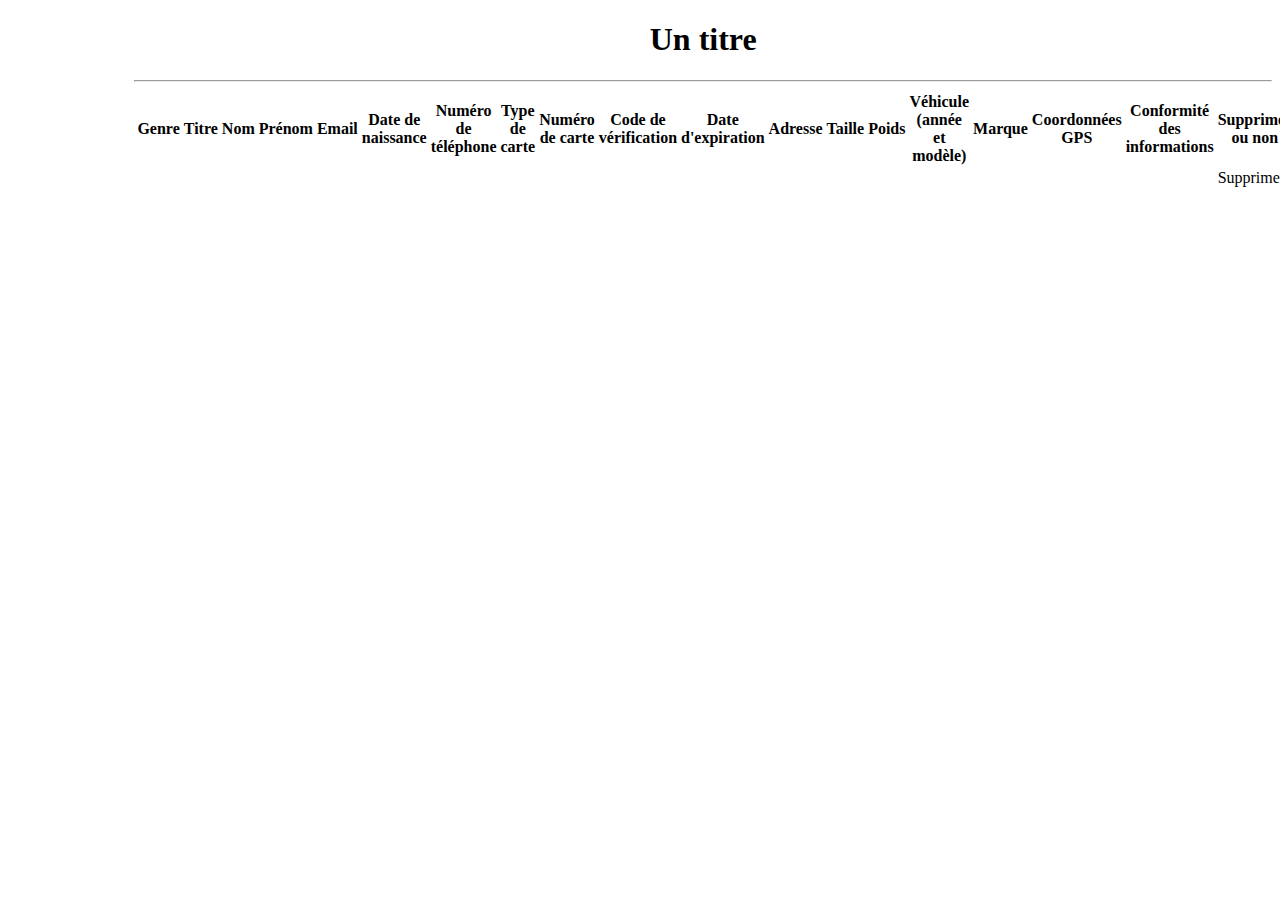
<file: src/main/resources/templates/client/index.html>
<!doctype html>
<html lang="fr" xmlns:th="http://www.thymeleaf.org" xmlns:sec="http://www.w3.org/1999/xhtml">
<head>
    <meta charset="UTF-8">
    <meta name="viewport"
          content="width=device-width, user-scalable=no, initial-scale=1.0, maximum-scale=1.0, minimum-scale=1.0">
    <meta http-equiv="X-UA-Compatible" content="ie=edge">
    <title th:text="${title}">Titre du document</title>
    <div th:replace="fragments/header :: header-css"></div>
</head>
<body>
<div th:replace="fragments/header :: header"></div>

<div class="container" style="margin-left: 10%">
<h1 th:text="${title}" style="text-align: center">Un titre</h1>
    <hr>
    <div class="clients">
        <table class="table table-bordered table-hover" style="width: 100%; align-content: center">
            <thead class="table-primary">
            <tr>
                <th style="text-align: center;width: 60px" scope="col">Genre</th>
                <th style="text-align: center;width: 60px" scope="col">Titre</th>
                <th style="text-align: center;width: 60px" scope="col">Nom</th>
                <th style="text-align: center;width: 60px" scope="col">Prénom</th>
                <th style="text-align: center;width: 60px" scope="col">Email</th>
                <th style="text-align: center;width: 60px" scope="col">Date de naissance</th>
                <th style="text-align: center;width: 60px" scope="col">Numéro de téléphone</th>
                <th style="text-align: center;width: 60px" scope="col">Type de carte</th>
                <th style="text-align: center;width: 60px" scope="col">Numéro de carte</th>
                <th style="text-align: center;width: 60px" scope="col">Code de vérification</th>
                <th style="text-align: center;width: 60px" scope="col">Date d'expiration</th>
                <th style="text-align: center;width: 60px" scope="col">Adresse</th>
                <th style="text-align: center;width: 60px" scope="col">Taille</th>
                <th style="text-align: center;width: 60px" scope="col">Poids</th>
                <th style="text-align: center;width: 60px" scope="col">Véhicule (année et modèle)</th>
                <th style="text-align: center;width: 60px" scope="col">Marque</th>
                <th style="text-align: center;width: 200px" scope="col">Coordonnées GPS</th>
                <th style="text-align: center;width: 60px" scope="col">Conformité des informations</th>
                <th style="text-align: center;width: 60px" scope="col">Supprimer ou non</th>
            </thead>
            <tbody>
            <th:block th:each="client : ${clients}">
                <section>

                    <div class="client-description">
                        <tr>
                            <td style="text-align: center;width: 25%; overflow: hidden" th:text="${client.genre}"></td>
                            <td style="text-align: center;width: 25%; overflow: hidden" th:text="${client.titre}"></td>
                            <td style="text-align: center;width: 25%; overflow: hidden" th:text="${client.lastname}"></td>
                            <td style="text-align: center;width: 25%; overflow: hidden" th:text="${client.firstname}"></td>
                            <td style="text-align: center;width: 25%; overflow: hidden" th:text="${client.adresseMail}"></td>
                            <td style="text-align: center;width: 25%; overflow: hidden" th:text="${client.dateNaissance}"></td>
                            <td style="text-align: center;width: 25%; overflow: hidden" th:text="${client.numTel}"></td>
                            <td style="text-align: center;width: 25%; overflow: hidden" th:text="${client.CCType}"></td>
                            <td style="text-align: center;width: 25%; overflow: hidden" th:text="${client.CCNumber}"></td>
                            <td style="text-align: center;width: 25%; overflow: hidden" th:text="${client.CVV2}"></td>
                            <td style="text-align: center;width: 25%; overflow: hidden" th:text="${client.CCExpires}"></td>
                            <td style="text-align: center;width: 25%; overflow: hidden" th:text="${client.adresse}"></td>
                            <td style="text-align: center;width: 25%; overflow: hidden" th:text="${client.centimeters}+' cm'"></td>
                            <td style="text-align: center;width: 25%; overflow: hidden" th:text="${client.kilograms}+' kg'"></td>
                            <td style="text-align: center;width: 25%; overflow: hidden" th:text="${client.anneeV}+' '+${client.modeleV}"></td>
                            <td style="text-align: center;width: 25%; overflow: hidden" th:text="${client.marqueV}"></td>
                            <td style="text-align: center;width: 25%; overflow: hidden" th:text="'Latitude : '+${client.latitude}+'&#10;'+'Longitude : '+${client.longitude}"></td>
                            <td style="text-align: center;width: 25%; overflow: hidden" th:text="${client.estValide}"></td>
                            <!-- On vérifie si l'utilisateur a le rôle ROLE_VIP et si le client est bien invalide -->
                            <td th:if="${#authorization.expression('hasRole(''ROLE_VIP'')') and !client.estValide}">
                                <!-- Bouton de suppression avec un lien vers l'action de suppression -->
                                <a th:href="@{/delete/{id}(id=${client.id})}" class="btn btn-danger">Supprimer</a>
                            </td>


                        </tr>
                    </div>
                </section>
            </th:block>
            </tbody>
        </table>
    </div>
</div>

<div th:replace="fragments/footer:: footer"></div>

</body>
</html>
</file>
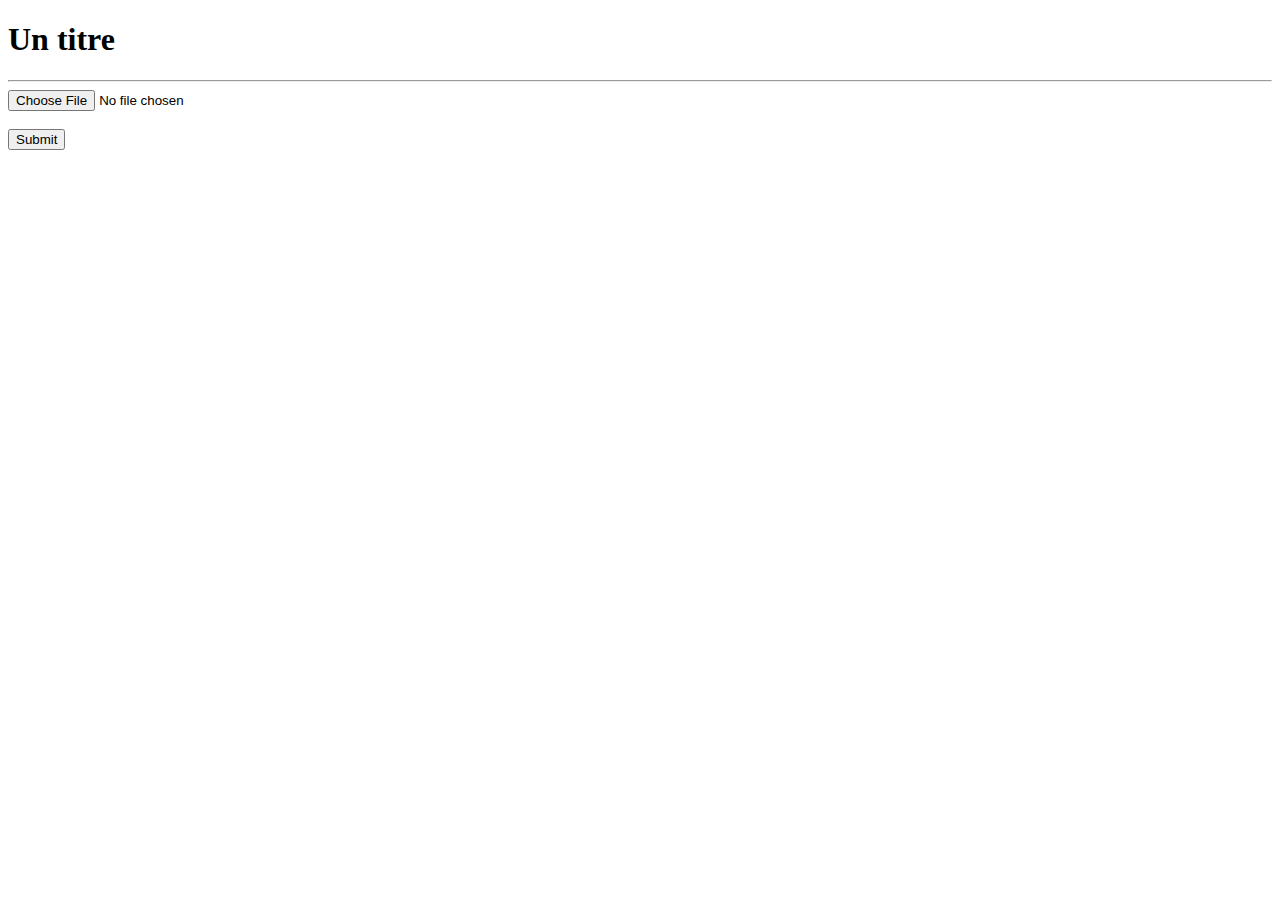
<file: src/main/resources/templates/import/index.html>
<!doctype html>
<html lang="fr" xmlns:th="http://www.thymeleaf.org">
<head>
    <meta charset="UTF-8">
    <meta name="viewport"
          content="width=device-width, user-scalable=no, initial-scale=1.0, maximum-scale=1.0, minimum-scale=1.0">
    <meta http-equiv="X-UA-Compatible" content="ie=edge">
    <title th:text="${title}">Titre du document</title>
    <div th:replace="fragments/header :: header-css"/>
</head>
<body>
<div th:replace="fragments/header :: header"/>

<div class="container">
<h1 th:text="${title}">Un titre</h1>

    <hr>
    <form method="POST" action="/import" enctype="multipart/form-data">
        <input type="file" name="file" /><br/><br/>
        <input type="hidden"
               th:name="${_csrf.parameterName}"
               th:value="${_csrf.token}" />
        <input type="submit" value="Submit" />
    </form>

</div>

<div th:replace="fragments/footer:: footer"/>

</body>
</html>
</file>
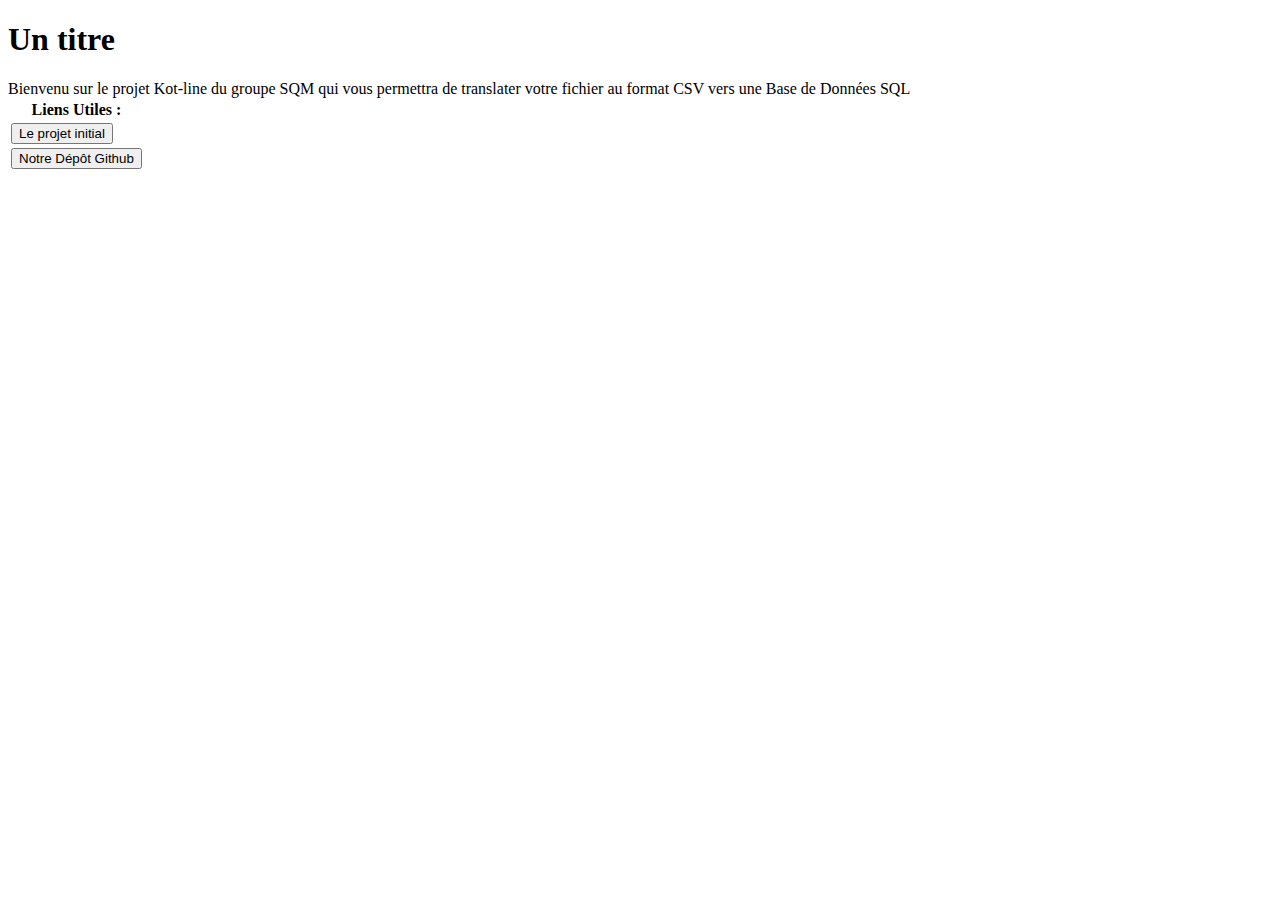
<file: src/main/resources/templates/main/index.html>
<!doctype html>
<html lang="fr" xmlns:th="http://www.thymeleaf.org">
<head>
    <meta charset="UTF-8">
    <meta name="viewport"
          content="width=device-width, user-scalable=no, initial-scale=1.0, maximum-scale=1.0, minimum-scale=1.0">
    <meta http-equiv="X-UA-Compatible" content="ie=edge">
    <title th:text="${title}">Titre du document</title>
    <div th:replace="fragments/header :: header-css"/>
</head>
<body>
<div th:replace="fragments/header :: header"/>

<div class="container">
    <h1 th:text="${title}">Un titre</h1>
</div>

<div class="center">
    <a> Bienvenu sur le projet Kot-line du groupe SQM qui vous permettra de translater votre fichier au format CSV vers
        une Base de Données SQL</a>
</div>
<div class="center">
<table>
        <thead class="middle">
        <tr>
            <th scope="col">Liens Utiles :</th>
        </tr>
        </thead>
        <tbody>
        <tr>
            <td>
                <button type=“button” onclick="window.location.href='https://ldv-melun.github.io/projet-kot-line/';">Le projet initial</button>
            </td>
        </tr>
<!--        <tr>-->
<!--            <td>-->
<!--                <button type=“button” onclick="window.location.href='https://gitlab.com/equipe-sqm/kot-line';">Notre Dépôt Gitlab</button>-->
<!--            </td>-->
<!--        </tr>-->
        <tr>
            <td>
                <button type=“button” onclick="window.location.href='https://github.com/Quentinho199/Kot-Line-by-SQM';">Notre Dépôt Github</button>
            </td>
        </tr>
        </tbody>
    </table>
</div>
<div th:replace="fragments/footer:: footer"/>

</body>
</html>
</file>
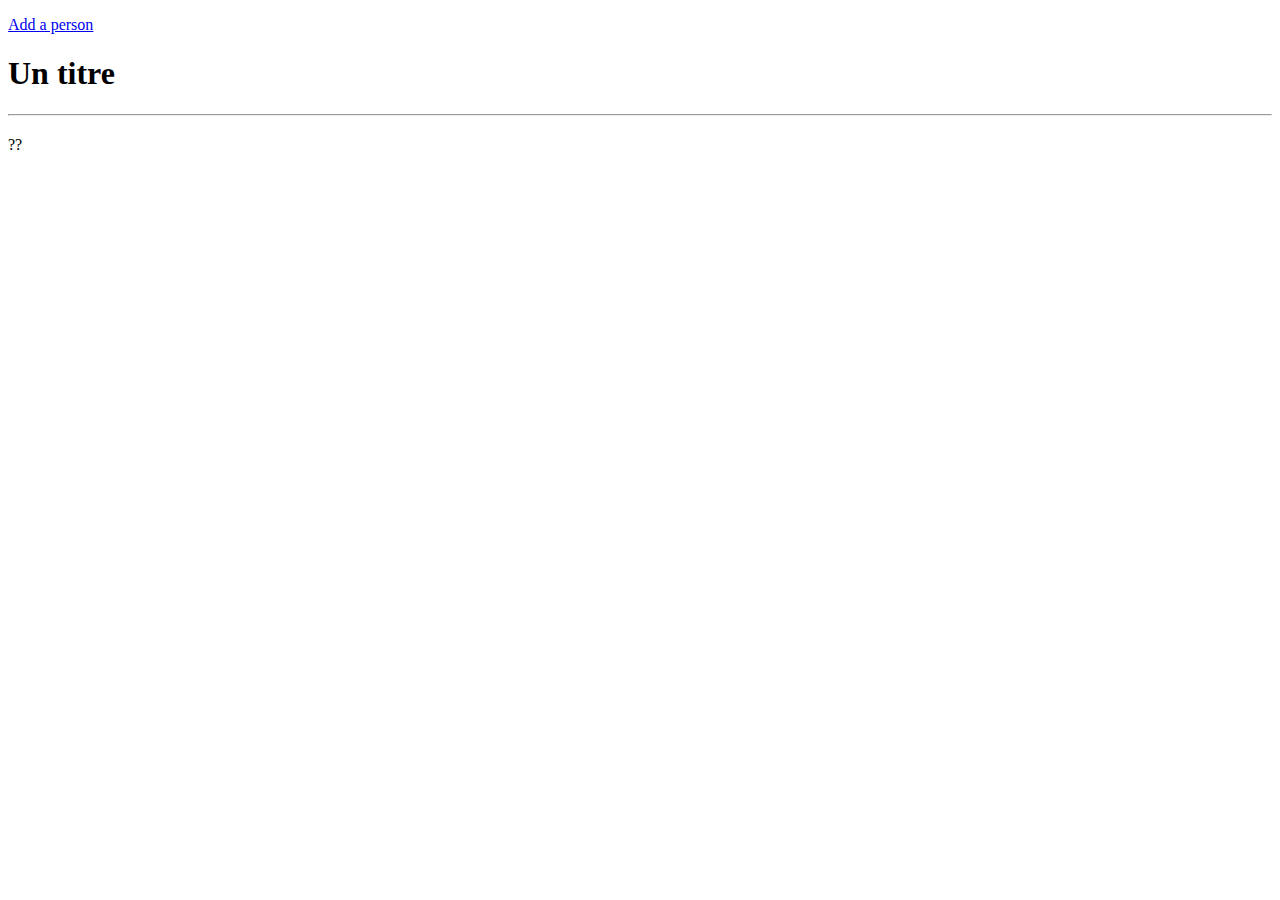
<file: src/main/resources/templates/person/index.html>
<!doctype html>
<html lang="fr" xmlns:th="http://www.thymeleaf.org">
<head>
    <meta charset="UTF-8">
    <meta name="viewport"
          content="width=device-width, user-scalable=no, initial-scale=1.0, maximum-scale=1.0, minimum-scale=1.0">
    <meta http-equiv="X-UA-Compatible" content="ie=edge">
    <title th:text="${title}">Titre du document</title>
    <div th:replace="fragments/header :: header-css"/>
</head>
<body>
<div th:replace="fragments/header :: header"/>

<div class="container">
    <p> <a href="/addPerson">Add a person </a></p>

<h1 th:text="${title}">Un titre</h1>
    <hr>

    <div class="articles">
        <th:block th:each="auteur : ${auteurs}">
        <section>
            <header class="article-header">
                <h2 class="article-title" th:text="${auteur.lastname}"></h2>
                <div class="article-meta">??  <strong th:text="${'TODO'}"></strong></div>
            </header>
            <div class="article-description">
               <p th:text="${auteur.lastname}"></p>
            </div>
        </section>
        </th:block>
    </div>

</div>

<div th:replace="fragments/footer:: footer"/>

</body>
</html>
</file>
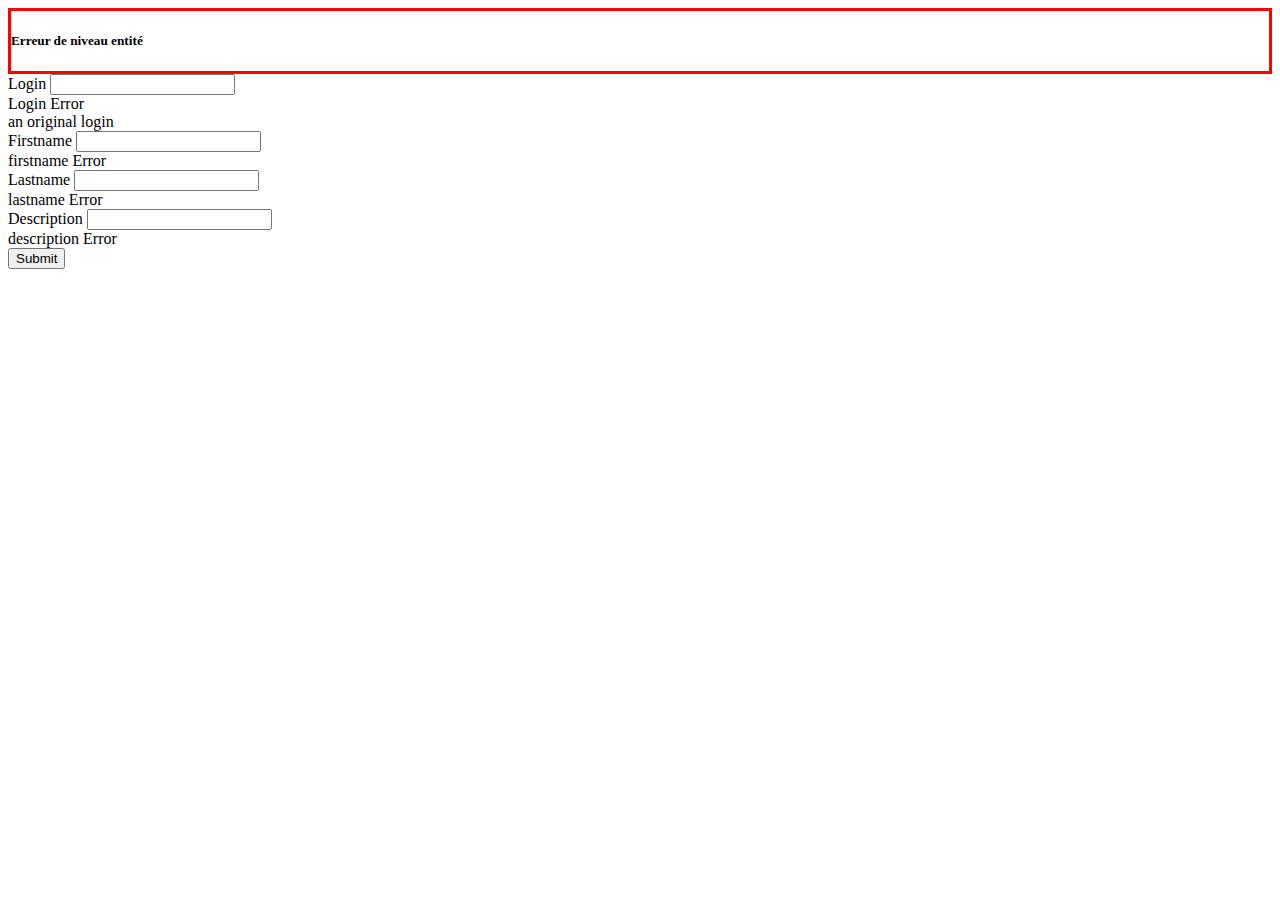
<file: src/main/resources/templates/person/form.html>
<!doctype html>
<html lang="fr" xmlns:th="http://www.thymeleaf.org">
<head>
    <meta charset="UTF-8">
    <meta name="viewport"
          content="width=device-width, user-scalable=no, initial-scale=1.0, maximum-scale=1.0, minimum-scale=1.0">
    <meta http-equiv="X-UA-Compatible" content="ie=edge">
    <title th:text="${title}">Titre du document</title>
    <div th:replace="fragments/header :: header-css"/>
</head>
<body>
<div th:replace="fragments/header :: header"/>

<div class="container">
    <!--    https://getbootstrap.com/docs/5.2/-->

    <form action="#" th:action="@{/addPerson}" th:object="${personDto}" method="post">
        <div th:if="${#fields.hasGlobalErrors()}" class="p-2" style="border-style: solid; border-color: red">
            <h5>Erreur de niveau entité</h5>
            <ol>
            <item th:each="err : ${#fields.globalErrors()}" th:text="${err}" class="error-input" />
            </ol>
        </div>
        <div class="mb-3">
            <label for="id-login" class="form-label">Login</label>
            <input type="text" th:field="*{login}" class="form-control" id="id-login" aria-describedby="login person">
            <div th:if="${#fields.hasErrors('login')}" class="error-input" th:errors="*{login}">Login Error</div>
            <div id="loginHelp" class="form-text">an original login</div>
        </div>
        <div class="mb-3">
            <label for="idFirstname" class="form-label">Firstname</label>
            <input type="text" th:field="*{firstname}" class="form-control" id="idFirstname">
            <div th:if="${#fields.hasErrors('firstname')}" class="error-input" th:errors="*{firstname}">firstname
                Error
            </div>
        </div>
        <div class="mb-3">
            <label for="idLastname" class="form-label">Lastname</label>
            <input type="text" th:field="*{lastname}" class="form-control" id="idLastname">
            <div th:if="${#fields.hasErrors('lastname')}" class="error-input" th:errors="*{lastname}">lastname Error
            </div>
        </div>
        <div class="mb-3">
            <label for="idDescription" class="form-label">Description</label>
            <input type="text" th:field="*{description}" class="form-control" id="idDescription">
            <div th:if="${#fields.hasErrors('description')}" class="error-input" th:errors="*{description}">description
                Error
            </div>
        </div>

        <button type="submit" class="btn btn-primary">Submit</button>
    </form>
</div>

<div th:replace="fragments/footer:: footer"/>

</body>
</html>
</file>
